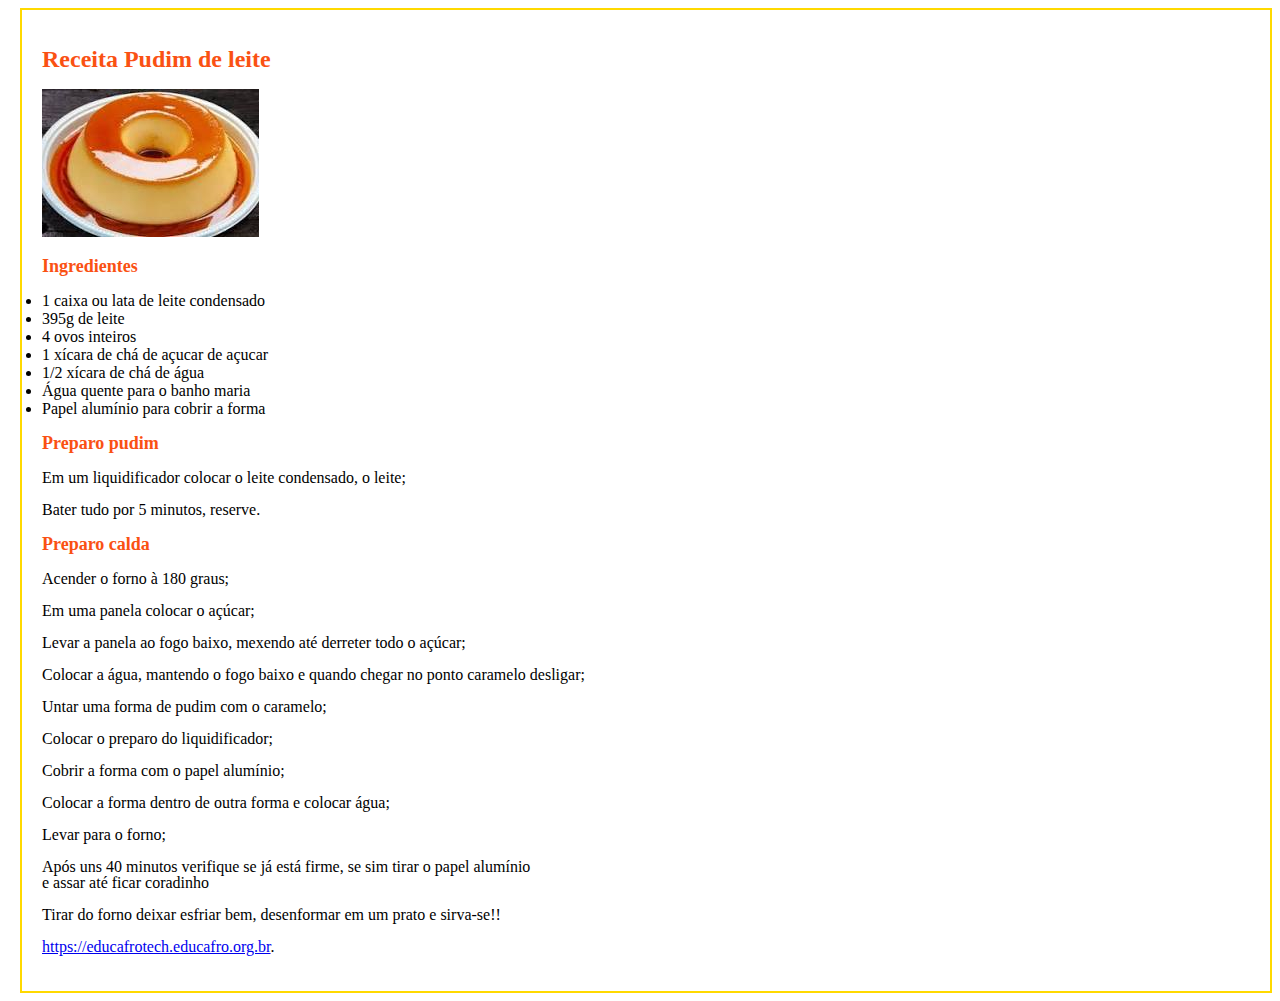
<file: exercicios/receitapudimchocolate.html>
<!DOCTYPE html>
<html lang="en">
<head>
    <meta charset="UTF-8">
    <meta name="viewport" content="width=device-width , initial-scale=1.0">
    <title>Receita -  HTML e CSS</title>
    <link rel="stylesheet" href="arquivo.css">

</head>
<body>
    <div class="container">

    <h1> Receita Pudim de leite </h1>
    <img src="pudim.jpg" alt="fotoPudim">
    <h2>Ingredientes</h2>
    <li> 1 caixa ou lata de leite condensado</li>
    <li> 395g de leite</li>
    <li> 4 ovos inteiros</li>
    <li> 1 xícara de chá de açucar de açucar</li>
    <li> 1/2 xícara de chá de água</li>
    <li> Água quente para o banho maria</li>
    <li> Papel alumínio para cobrir a forma</li>
    
    <h2>Preparo pudim</h2>
    <p>Em um liquidificador colocar o leite condensado, o leite;</p>
    <p>Bater tudo por 5 minutos, reserve.</p>
    
    <h2>Preparo calda</h2>
    <p>Acender o forno à 180 graus;</p>
    <p>Em uma panela colocar o açúcar;</p>
    <p>Levar a panela ao fogo baixo, mexendo até derreter todo o açúcar;</p>
    <p>Colocar a água, mantendo o fogo baixo e quando chegar no ponto caramelo desligar;</p>
    <p>Untar uma forma de pudim com o caramelo;</p>
    <p>Colocar o preparo do liquidificador;</p>
    <p>Cobrir a forma com o papel alumínio;</p>
    <p>Colocar a forma dentro de outra forma e colocar água;</p>
    <p>Levar para o forno;</p>
    <p>Após uns 40 minutos verifique se já está firme, se sim tirar o papel alumínio <br>e assar até ficar coradinho</p>
    <p>Tirar do forno deixar esfriar bem, desenformar em um prato e sirva-se!!</p>
    
</div>
</body>
<p><a href="https://educafrotech.educafro.org.br">https://educafrotech.educafro.org.br</a>.</p>

</html>
</file>
<file: exercicios/arquivo.css>
h1 {
    color: rgb(250, 81, 19); 
    font-size: 24px; 
}

h2 {
    color: rgb(250, 81, 19); 
    font-size: 18px; 
}


body {
    border: 2px solid rgb(255, 217, 0); 
}

https {
    color: blue; 
    font-size: 24px; 
}
body {
    margin-left: 20px;
    padding: 20px; 
}
p {
    line-height: 1; 
}

a:hover {
    color: blue; 
}
</file>
